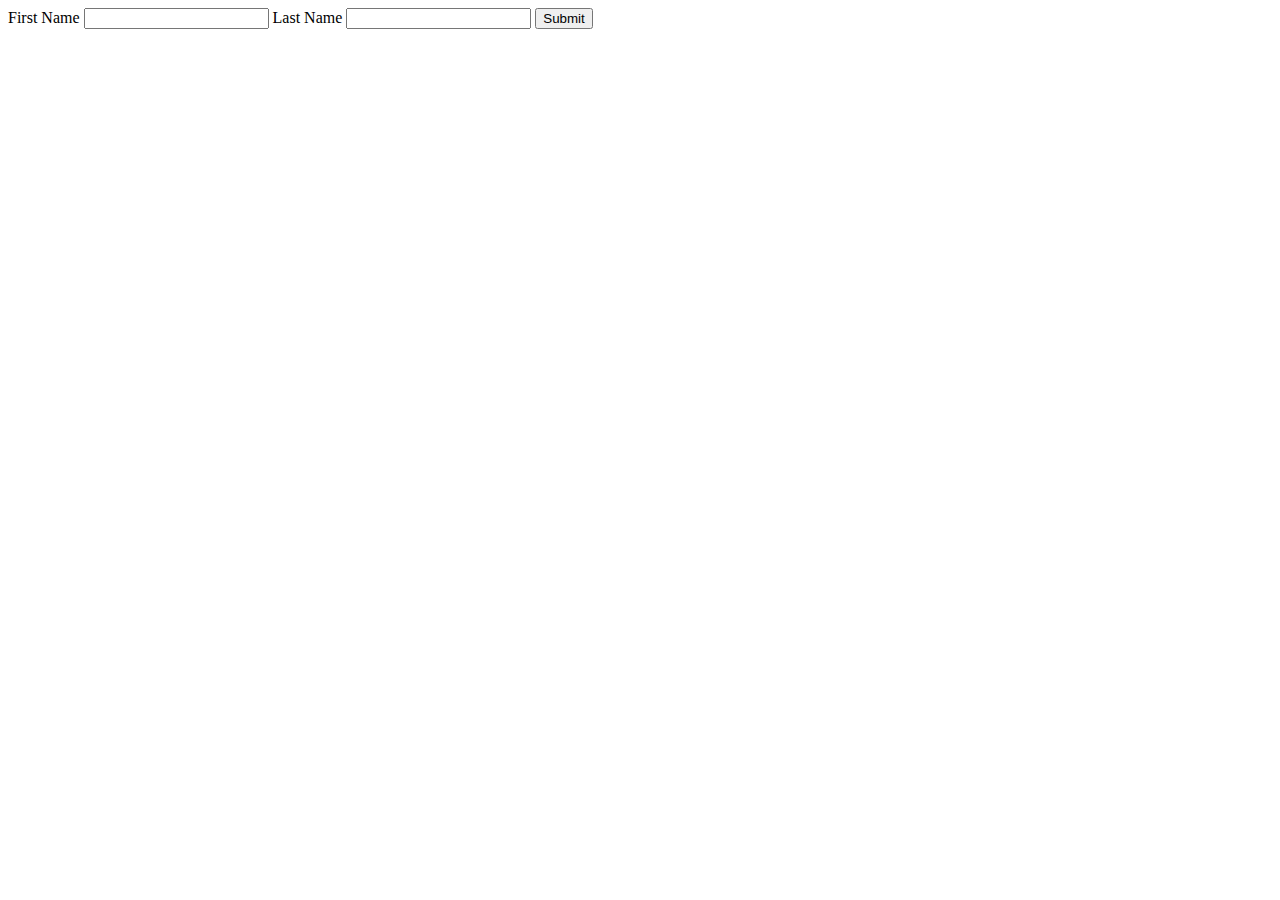
<file: index.html>
<!DOCTYPE html>
<html lang="en">
<head>
    <meta charset="UTF-8">
    <meta name="viewport" content="width=device-width, initial-scale=1.0">
    <title>Document</title>
</head>
<body>

    <form id="form">

        <label>First Name</label>
        <input type="text" id="fname">

        <label>Last Name</label>
        <input type="text" id="lname">

        <button id="submit_btn">Submit</button>
    </form>

    
    <div id="main-container">

    </div>



    <script src="https://cdnjs.cloudflare.com/ajax/libs/jquery/3.5.1/jquery.min.js" integrity="sha512-bLT0Qm9VnAYZDflyKcBaQ2gg0hSYNQrJ8RilYldYQ1FxQYoCLtUjuuRuZo+fjqhx/qtq/1itJ0C2ejDxltZVFg==" crossorigin="anonymous"></script>
    <script src="index.js"></script>
    
</body>
</html>
</file>
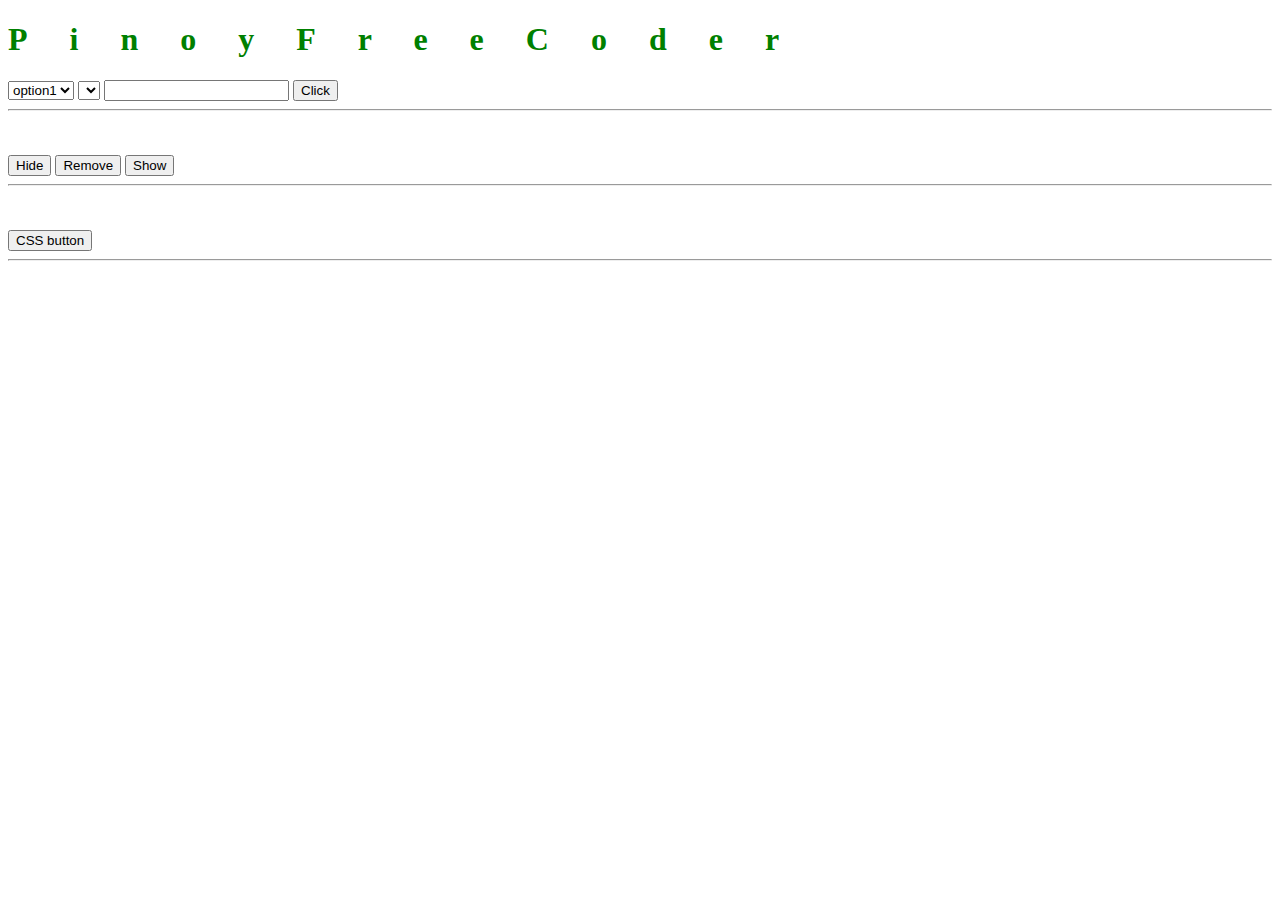
<file: index2.html>
<!DOCTYPE html>
<html lang="en">
<head>
    <meta charset="UTF-8">
    <meta name="viewport" content="width=device-width, initial-scale=1.0">
    <title>Jquery</title>
    <link rel="stylesheet" href="style.css">
</head>
<body>

    <h1 id="header1" class="green-text">PinoyFreeCoder</h1>
    
    <select id="select1">
         <option value="option1">option1</option>
         <option value="option2">option2</option>
         <option value="option3">option3</option>
    </select>

    <select id="select2">
       
    </select>


    <input type="text" name="firstname" id="name">
    <button id="btn">Click</button>
    <hr>
    <br>
    <br>
    <button id="hide">Hide</button>
    <button id="remove">Remove</button>
    <button id="show">Show</button>
    
    <hr>
    <br>
    <br>
    <button id="css_btn">CSS button</button>
    <hr>
    <br>
    <br>
 
    
    <script src="https://cdnjs.cloudflare.com/ajax/libs/jquery/3.5.1/jquery.min.js" integrity="sha512-bLT0Qm9VnAYZDflyKcBaQ2gg0hSYNQrJ8RilYldYQ1FxQYoCLtUjuuRuZo+fjqhx/qtq/1itJ0C2ejDxltZVFg==" crossorigin="anonymous"></script>

    <script>
        
        
         var header1 = $("#header1");
        // var header2 = $("#header2");
        // var lists = $(".list");

        // console.log(lists);

        $(document).ready(function(){

            // $('#btn-hide').click(function(){

            //     header1.animate({
            //         fontSize: '52px',
            //         color: 'red',
            //         letterSpacing: '32px'
            //     })
                
            // })

            // $('#btn-show').click(function(){

            //      header1.slideUp();
            // })


            //Get and Set

            var input = $('#name');

            $('#select1').on('change', function(){
               var select_value = this.value;

               if(select_value == "option1"){
                   $('#select2').html(`
                        <option value="option4">option4</option>
                        <option value="option5">option5</option>
                        <option value="option6">option6</option>
                   `)
               }

            })



            $('#hide').on('click', function(){

                 header1.hide();

            });

            $('#remove').on('click', function(){

                $('#lists').empty();

            });

            $('#show').on('click', function(){

                header1.show();

            });

            
            
            $('#css_btn').on('click', function(){

            //    $('#header1').css("color", "red").animate({ fontSize : '52px', letterSpacing : '32px' });
                 
                $('#header1').hasClass('red-text');

            });




            // document ready
        })
        
    </script>
</body>
</html>
</file>
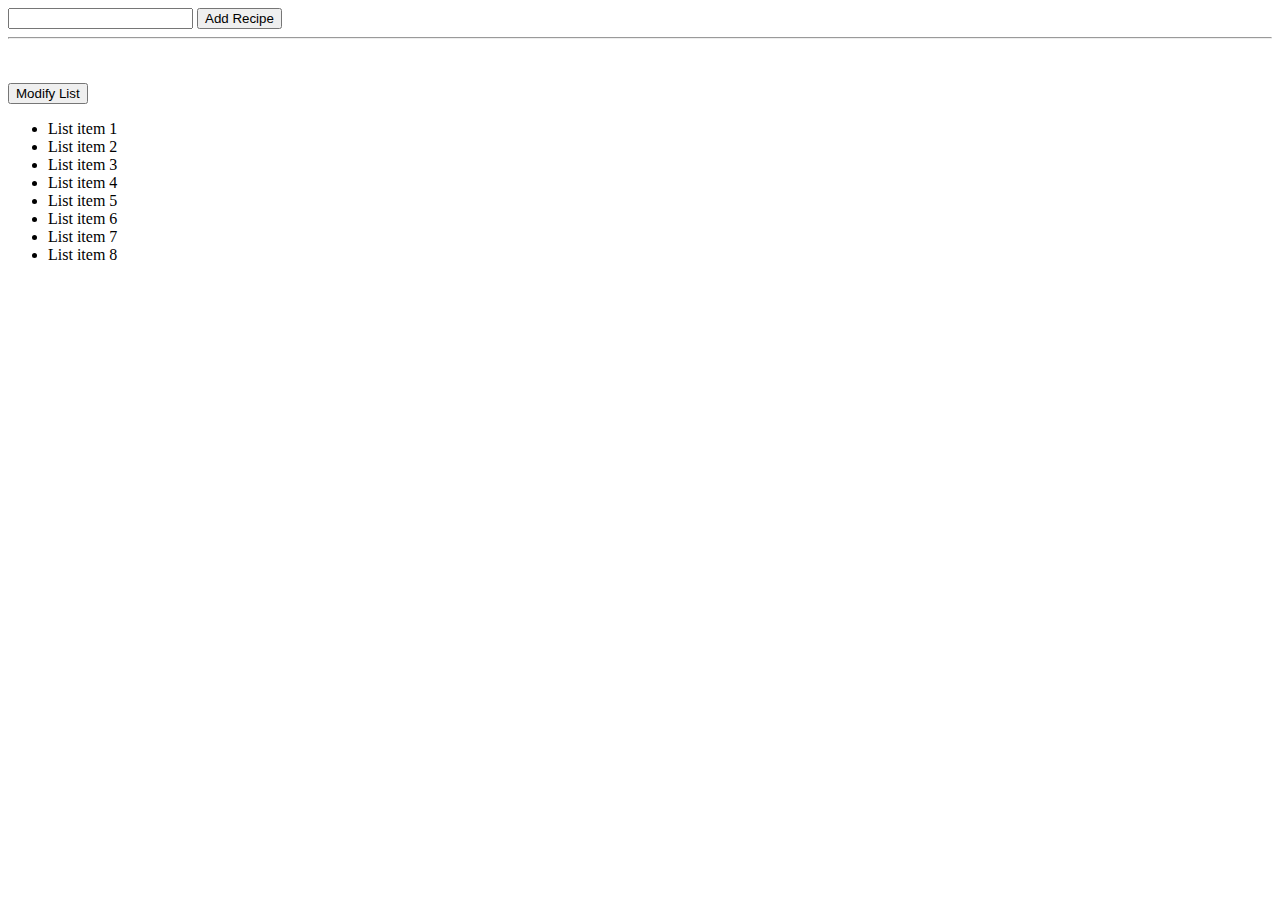
<file: index3.html>
<!DOCTYPE html>
<html lang="en">
<head>
    <meta charset="UTF-8">
    <meta name="viewport" content="width=device-width, initial-scale=1.0">
    <title>Document</title>
    <link rel="stylesheet" href="style.css">
</head>
<body>

    <input type="text" id="recipe_textbox">
    <button id="add_btn">Add Recipe</button>

    <div id="main-div">
        <div class="cart">

        </div>
    </div>

    <hr>
    <br>
    <br>
    <button id="delete_list">Modify List</button>
    <div id="check-list">
        <ul>
            <li>List item 1</li>
            <li>List item 2</li>
            <li>List item 3</li>
            <li class="unq">List item 4</li>
            <li>List item 5</li>
            <li>List item 6</li>
            <li>List item 7</li>
            <li>List item 8</li>
        </ul>
    </div>
    

    <script src="https://cdnjs.cloudflare.com/ajax/libs/jquery/3.5.1/jquery.min.js" integrity="sha512-bLT0Qm9VnAYZDflyKcBaQ2gg0hSYNQrJ8RilYldYQ1FxQYoCLtUjuuRuZo+fjqhx/qtq/1itJ0C2ejDxltZVFg==" crossorigin="anonymous"></script>
    <script src="index.js"></script>
</body>
</html>
</file>
<file: style.css>
.red-text{
    color: red !important;
    font-weight: bold;
    letter-spacing: 42px;
}

.green-text {
    color: green;
    font-weight: bold;
    letter-spacing: 42px;
}

a{
    text-decoration: none;
}
</file>
